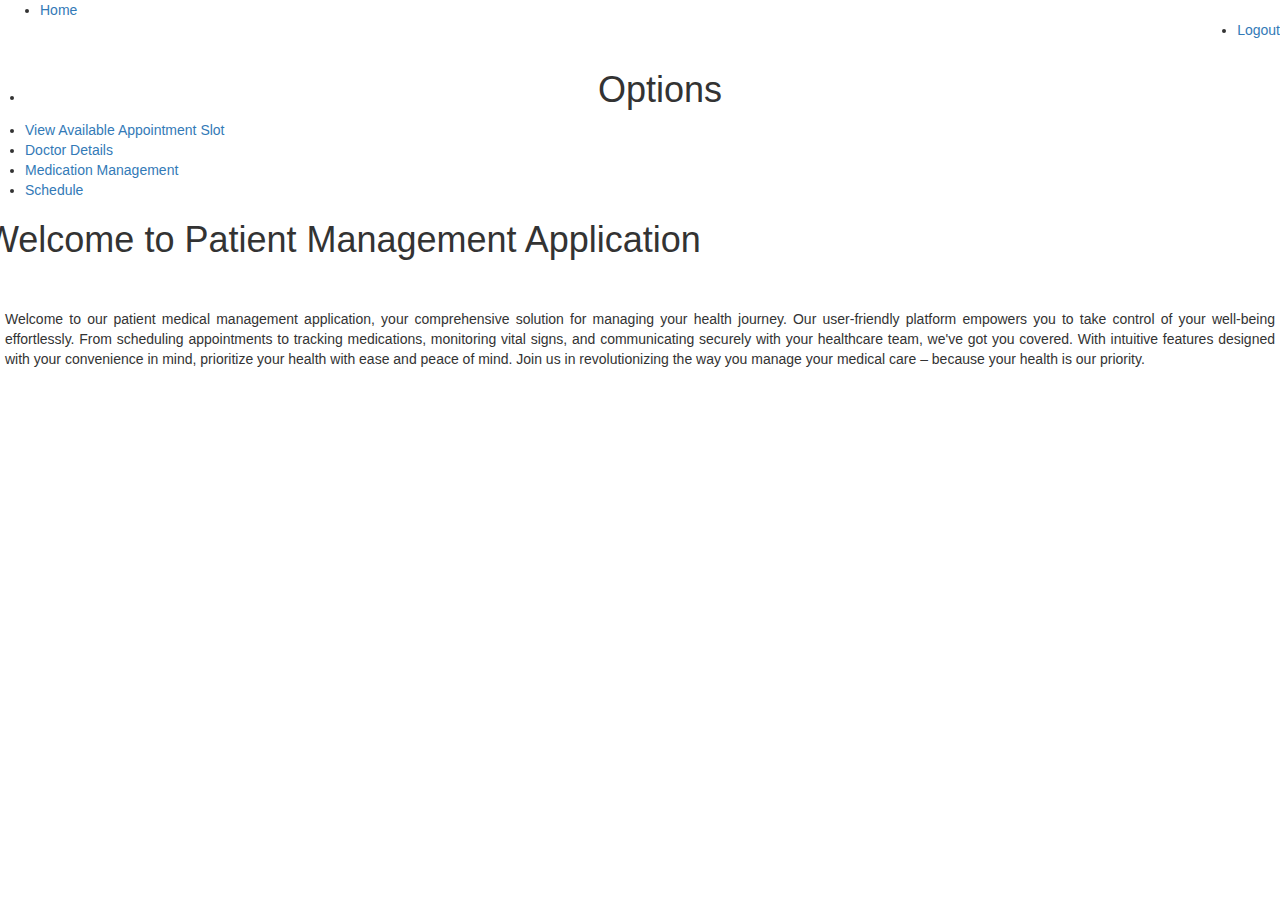
<file: management/target/classes/templates/index.html>
<!DOCTYPE html>
<html lang="en" xmlns:th="http://www.thymeleaf.org"
	xmlns:sec="http://www.thymeleaf.org/thymeleaf-extras-springsecurity3">

<head>
	<meta charset="UTF-8">
	<title>Patient Management System</title>
	<!-- Latest compiled and minified CSS -->
	<link rel="stylesheet" href="https://cdn.jsdelivr.net/npm/bootstrap@3.3.7/dist/css/bootstrap.min.css"
		integrity="sha384-BVYiiSIFeK1dGmJRAkycuHAHRg32OmUcww7on3RYdg4Va+PmSTsz/K68vbdEjh4u" crossorigin="anonymous">
	<link th:href="@{/style.css}" rel="stylesheet" />
</head>

<body>
	<div class="header">
		<ul>
			<li><a href="/">Home</a></li>
			<li style="float:right" sec:authorize="isAuthenticated()"><a class="active" th:href="@{/logout}">Logout</a>
			</li>
		</ul>
	</div>

	<div class="row">
		<div class="column left">
			<div class="middel">
				<div>
					<ul>
						<br>
						<li style="text-align:center;"><h1>Options</h1></li>
						<li><a th:href="@{/appointment/available}">View Available Appointment Slot</a></li>
						<li><a th:href="@{/doctor/details}">Doctor Details</a></li>
						<li><a th:href="@{/medication/list}">Medication Management</a></li>
						<li><a th:href="@{/schedule/user}">Schedule</a></li>
					</ul>
				</div>
			</div>
		</div>
		<div class="column right">
			<div>
				<h1> Welcome to Patient Management Application</h1>
				<br>
				<p style="padding:20px;text-align: justify;text-justify: inter-word;">Welcome to our patient medical management application, your comprehensive solution for managing your health journey. Our user-friendly platform empowers you to take control of your well-being effortlessly. From scheduling appointments to tracking medications, monitoring vital signs, and communicating securely with your healthcare team, we've got you covered. With intuitive features designed with your convenience in mind, prioritize your health with ease and peace of mind. Join us in revolutionizing the way you manage your medical care – because your health is our priority.</p>
			</div>
		</div>
	</div>





	<!--
<div style="margin-left:25%;padding:1px 16px;height:1000px;">
	<h1> Welcome to Patient Management Application</h1>
	</div>-->
</body>

</html>
</file>
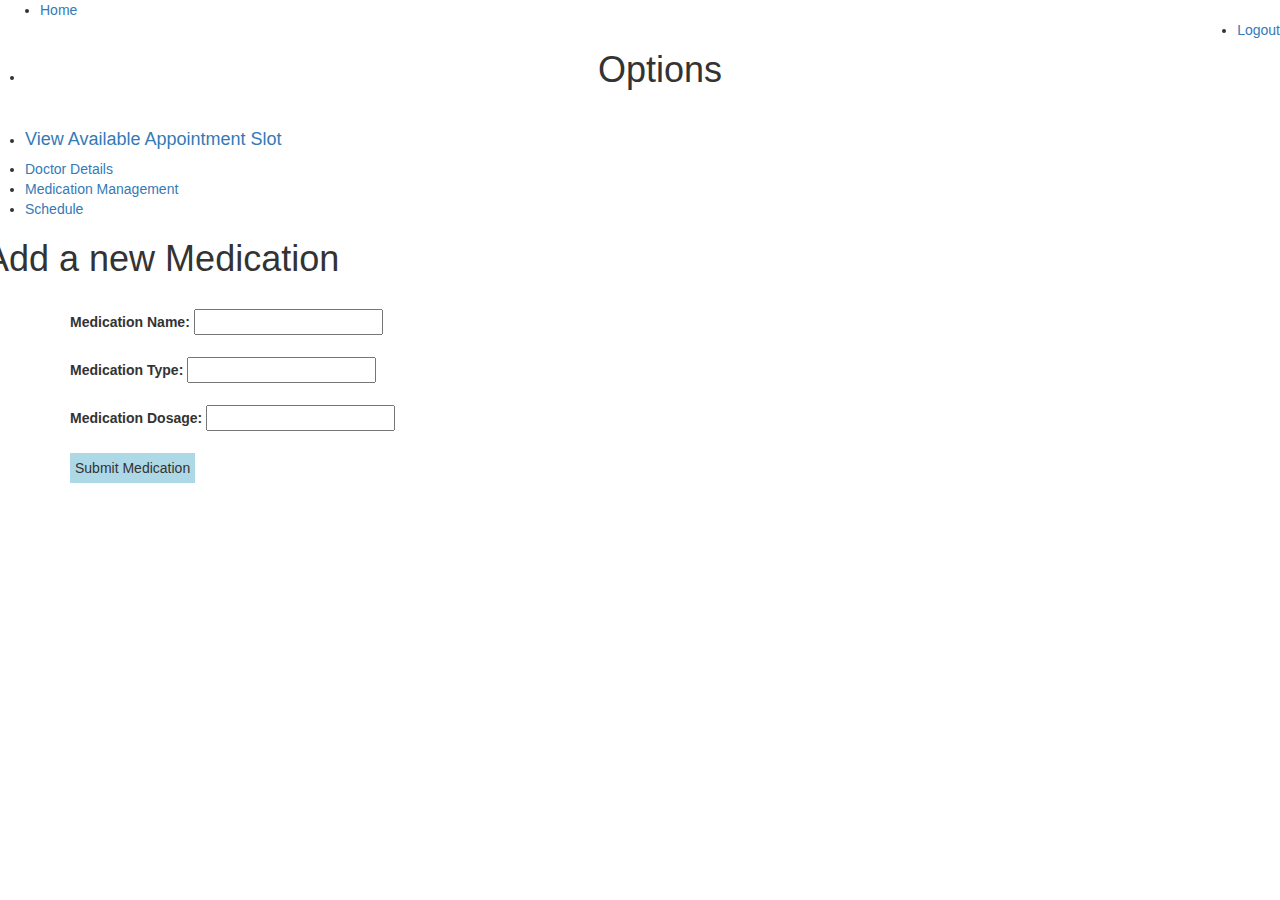
<file: management/target/classes/templates/addMedication.html>
<!DOCTYPE html>
<html lang="en" xmlns:th="http://www.thymeleaf.org"
				xmlns:sec="http://www.thymeleaf.org/thymeleaf-extras-springsecurity3">
<head>
    <meta charset="UTF-8">
    <title>Patient Management System</title>
    <!-- Latest compiled and minified CSS -->
	<link th:href="@{/style.css}" rel="stylesheet" />
<link rel="stylesheet" href="https://cdn.jsdelivr.net/npm/bootstrap@3.3.7/dist/css/bootstrap.min.css" integrity="sha384-BVYiiSIFeK1dGmJRAkycuHAHRg32OmUcww7on3RYdg4Va+PmSTsz/K68vbdEjh4u" crossorigin="anonymous">
</head>
<body>

	<div class="header">
			<ul>
			  <li><a href="/">Home</a></li>
			  <li style="float:right" sec:authorize="isAuthenticated()"><a class="active" th:href="@{/logout}">Logout</a></li>
			</ul>
			</div>
			
			<div class="row">
				  <div class="column left">
					<div class="middel">
						<div>
							<ul>
								<li style="text-align:center;"><h1>Options</h1></li>
								<br>
								<li><a th:href="@{/appointment/available}"><h4>View Available Appointment Slot</h4></a></li>
								<li><a th:href="@{/doctor/details}">Doctor Details</a></li>
								<li><a th:href="@{/medication/list}">Medication Management</a></li>
								<li><a th:href="@{/schedule/user}">Schedule</a></li>
							</ul>		
						</div>
					</div>
				  </div>
				  <div class="column right">
					<div class="container1"> 
						<h1>Add a new Medication</h1>
						<br>
						<div class="container"> 
									<form action="/medication/submitMedication" method="post" th:object="${medication}">

									    <label for="mediName">Medication Name:	</label>
									    <input type="text" name="mediName" id="mediName" required> <br><br>
									    
									    <label for="mediType">Medication Type:	</label>
									    <input type="text" name="mediType" id="mediType" required> <br><br>

									    <label for="dosage">Medication Dosage:	</label>
									    <input type="text" name="dosage" id="dosage"><br><br>

									    <button type="submit" style="background-color:lightblue;border:none;padding:5px">Submit Medication</button>
									    <br><br>
									</form>
								</div>
						</div>
				  </div>
				</div>
		 <!--
	<h1 style="text-align:center">Add a new Medication</h1>
		<div class="container"> 
			<form action="/medication/submitMedication" method="post" th:object="${medication}">

			    <label for="mediName">Medication Name:	</label>
			    <input type="text" name="mediName" id="mediName" required> <br><br>
			    
			    <label for="mediType">Medication Type:	</label>
			    <input type="text" name="mediType" id="mediType" required> <br><br>

			    <label for="dosage">Medication Dosage:	</label>
			    <input type="text" name="dosage" id="dosage"><br><br>

			    <button type="submit" style="background-color:lightblue;border:none;padding:5px">Submit Medication</button>
			    <br><br>
			    <a href="/" class="button" style="background-color:lightblue;border:none;padding:5px">Back to Home Page</a>
			</form>
		</div>-->
	
	
	
</body>
</html>
</file>
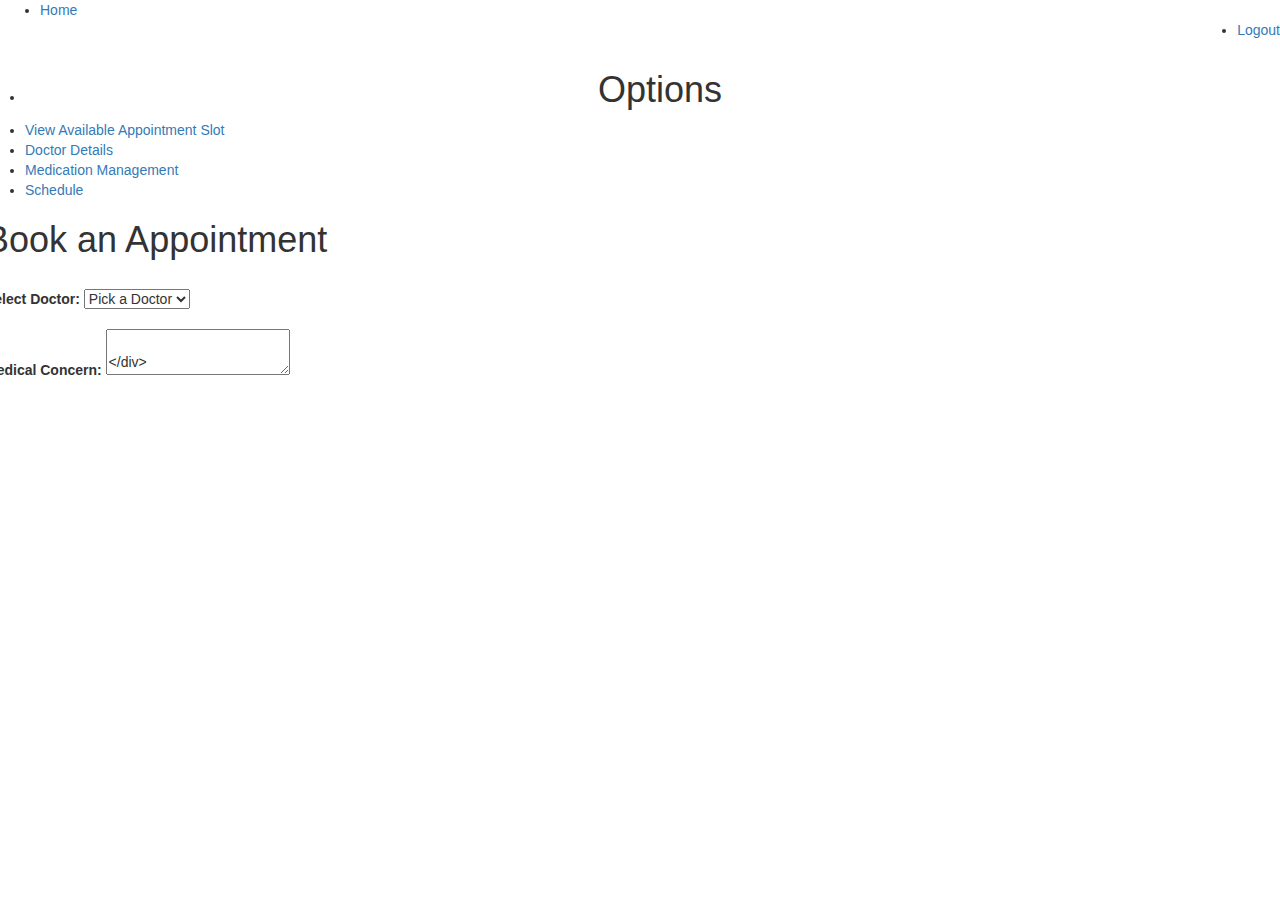
<file: management/target/classes/templates/appointment.html>
<!DOCTYPE html>
<html lang="en" xmlns:th="http://www.thymeleaf.org"
	xmlns:sec="http://www.thymeleaf.org/thymeleaf-extras-springsecurity3">

<head>
	<meta charset="UTF-8">
	<title>Patient Management System</title>
	<!-- Latest compiled and minified CSS -->
	<link th:href="@{/style.css}" rel="stylesheet" />
	<link rel="stylesheet" href="https://cdn.jsdelivr.net/npm/bootstrap@3.3.7/dist/css/bootstrap.min.css"
		integrity="sha384-BVYiiSIFeK1dGmJRAkycuHAHRg32OmUcww7on3RYdg4Va+PmSTsz/K68vbdEjh4u" crossorigin="anonymous">

	<script type="text/javascript" th:src="@{/script.js}"></script>

	<style>
		.box {
			float: left;
			height: 20px;
			width: 20px;
			margin-bottom: 15px;
			border: 1px solid black;
			clear: both;
		}

		.item-button {
			margin: 5px;
			padding: 10px;
			background-color: #80ffd4;
			color: white;
			border: none;
			cursor: pointer;
		}

		.item-button:hover {
			background-color: #45a049;
		}
		
		.item-button.clicked {
			background-colour: #ff6347;
		}
	</style>

</head>

<body>
	<div class="header">
		<ul>
			<li><a href="/">Home</a></li>
			<li style="float:right" sec:authorize="isAuthenticated()"><a class="active" th:href="@{/logout}">Logout</a>
			</li>
		</ul>
	</div>
	<div class="row">
		<div class="column left">
			<div class="middel">
				<div>
					<ul>
						<br>
						<li style="text-align:center;"><h1>Options</h1></li>
						<li><a th:href="@{/appointment/available}">View Available Appointment Slot</a></li>
						<li><a th:href="@{/doctor/details}">Doctor Details</a></li>
						<li><a th:href="@{/medication/list}">Medication Management</a></li>
						<li><a th:href="@{/schedule/user}">Schedule</a></li>
					</ul>
				</div>
			</div>
		</div>
		<div class="column right">
			<div class="container1">
				<h1>Book an Appointment</h1>
				<br>
				<form id="itemForm" action="/appointment/bookAppointment" method="post" th:object="${appointment}">

					<div class="form-group">
						<label for="doctorId">Select Doctor:</label>
						<select id="doctorId" name="doctorId">
							<option value="0">Pick a Doctor</option>
							<option th:each="i : ${doctorList}" th:value="${i.id}"
								th:text="${i.firstName} + ' ' + ${i.lastName}">
							</option>
						</select>
					</div>
					<div class="form-group">
						<label>Medical Concern:</label>
						<textarea th:field="${appointment.comments}" />
					</div>
					<div class="form-group">
						<label>Pick up the Date:</label>
						<input type="date" th:value="${#temporals.format(localDate, 'dd-MM-yyyy')}"
							th:field="${appointment.appointmentDate}" id="appointmentDate" />
						<br><br>
						<input type="button" style="background-color:lightblue;border:none;padding:5px"
							onclick="myFunction()" value="Slot Selection" />
					</div>
					<div class="slot" id="slot">
						</div>
							<div class="form-group">
										<button type="submit" class="form-control btn btn-primary">Book
											Appointment</button>
							</div>
				</form>
			</div>
		</div>
	</div>

	</div>
</body>

</html>
</file>
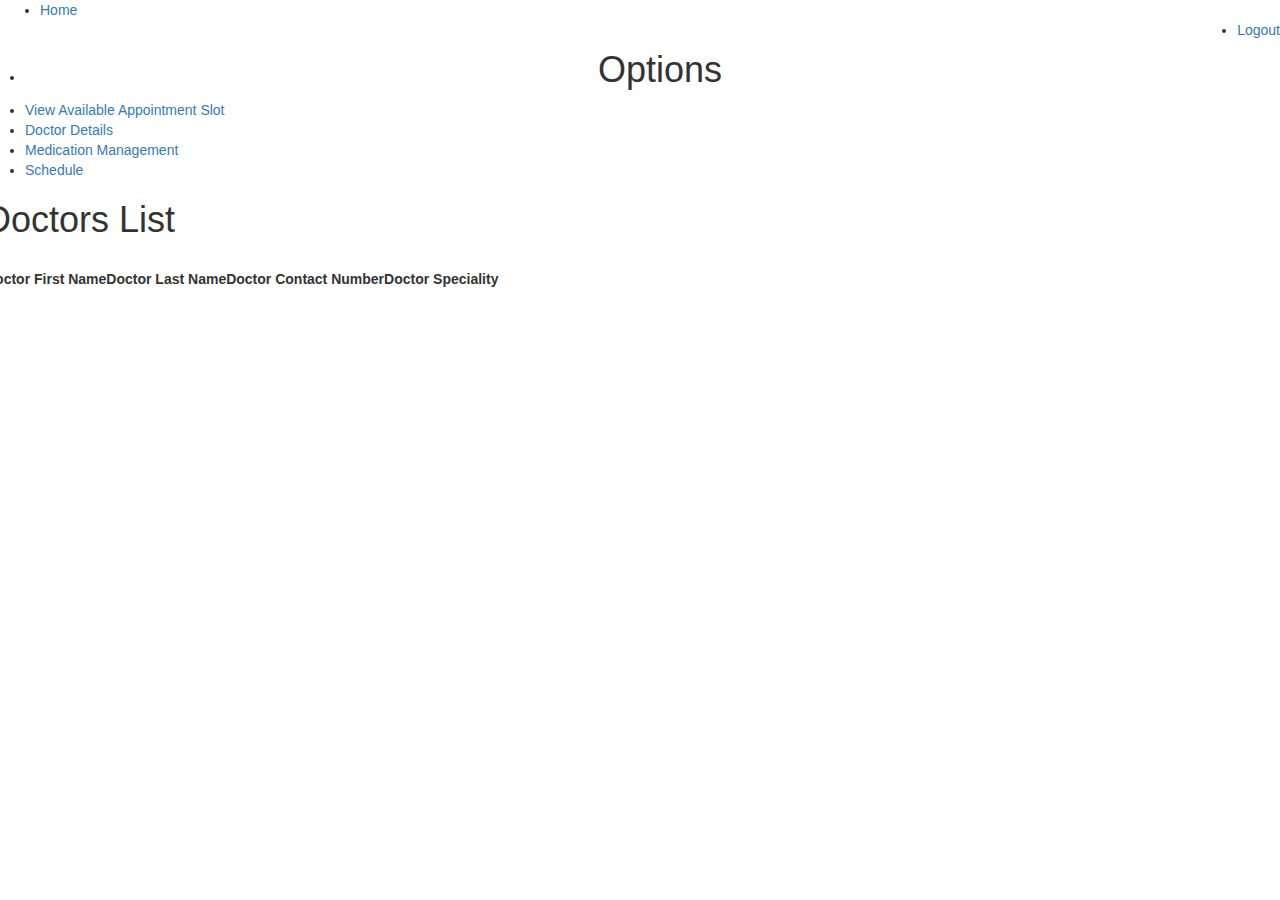
<file: management/target/classes/templates/doctorDetails.html>
<!DOCTYPE html>
<html lang="en" xmlns:th="http://www.thymeleaf.org"
	xmlns:sec="http://www.thymeleaf.org/thymeleaf-extras-springsecurity3">

<head>
	<meta charset="UTF-8">
	<title>Patient Management System</title>
	<!-- Latest compiled and minified CSS -->
	<link rel="stylesheet" href="https://cdn.jsdelivr.net/npm/bootstrap@3.3.7/dist/css/bootstrap.min.css"
		integrity="sha384-BVYiiSIFeK1dGmJRAkycuHAHRg32OmUcww7on3RYdg4Va+PmSTsz/K68vbdEjh4u" crossorigin="anonymous">
	<link th:href="@{/style.css}" rel="stylesheet" />
</head>

<body>
	<div class="header">
		<ul>
			<li><a href="/">Home</a></li>
			<li style="float:right" sec:authorize="isAuthenticated()"><a class="active" th:href="@{/logout}">Logout</a>
			</li>
		</ul>
	</div>

	<div class="row">
		<div class="column left">
			<div class="middel">
				<div>
					<ul>
						<li style="text-align:center;"><h1>Options</h1></li>
						<li><a th:href="@{/appointment/available}">View Available Appointment Slot</a></li>
						<li><a th:href="@{/doctor/details}">Doctor Details</a></li>
						<li><a th:href="@{/medication/list}">Medication Management</a></li>
						<li><a th:href="@{/schedule/user}">Schedule</a></li>
					</ul>
				</div>
			</div>
		</div>
		<div class="column right">
			<div class="container1">
				<h1> Doctors List</h1>
				<br>
				<table class="fit-content">
					<thead>
						<tr>
							<th>Doctor First Name</th>
							<th>Doctor Last Name</th>
							<th>Doctor Contact Number</th>
							<th>Doctor Speciality</th>
						</tr>
					</thead>
					<tbody>
						<tr th:each="doctorList: ${doctorList}">
							<td th:text="${doctorList.firstName}"></td>
							<td th:text="${doctorList.lastName}"></td>
							<td th:text="${doctorList.phoneNumber}"></td>
							<td th:text="${doctorList.speciality}"></td>
						</tr>
					</tbody>
				</table>
			</div>
		</div>
	</div>

</body>

</html>
</file>
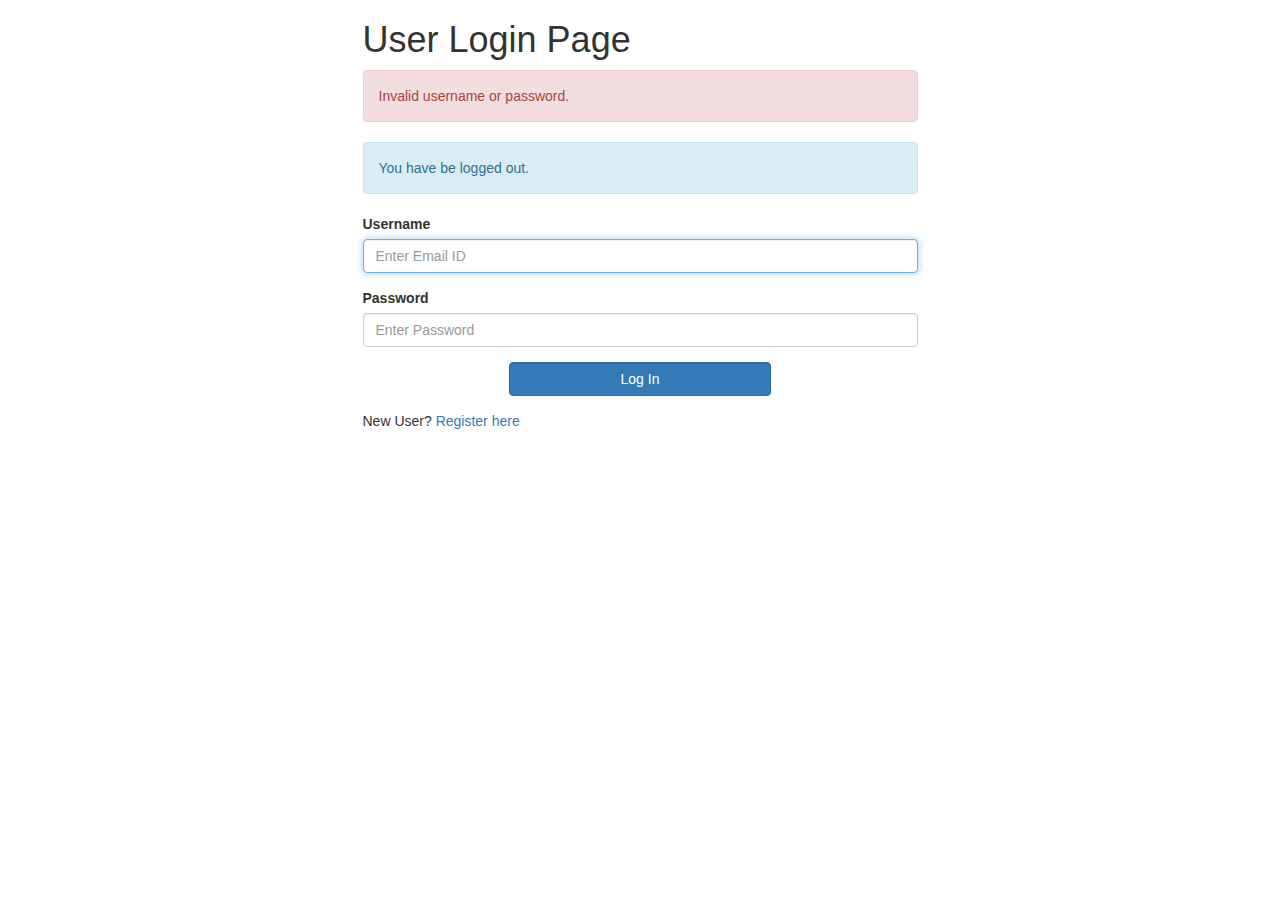
<file: management/target/classes/templates/login.html>
<!DOCTYPE html>
<html lang="en" xmlns:th="http://www.thymeleaf.org">

<head>
	<meta charset="UTF-8">
	<title>Patient Management System</title>
	<!-- Latest compiled and minified CSS -->
	<link rel="stylesheet" href="https://cdn.jsdelivr.net/npm/bootstrap@3.3.7/dist/css/bootstrap.min.css"
		integrity="sha384-BVYiiSIFeK1dGmJRAkycuHAHRg32OmUcww7on3RYdg4Va+PmSTsz/K68vbdEjh4u" crossorigin="anonymous">
</head>

<body>

	<div class="container">
		<div class="row">
			<div class="col-md-6 col-md-offset-3">
				<h1>User Login Page</h1>

				<form th:action="@{/login}" method="post">

					<!-- Error Message -->
					<div th:if="${param.error}">
						<div class="alert alert-danger">
							Invalid username or password.
						</div>
					</div>

					<!-- logout message -->
					<div th:if="${param.logout}">
						<div class="alert alert-info">
							You have be logged out.
						</div>
					</div>

					<div class="form-group">
						<label class="control-label" for="username">
							Username
						</label>
						<input id="username" type="email" name="username" class="form-control"
							placeholder="Enter Email ID" autofocus="autofocus" />
					</div>

					<div class="form-group">
						<label class="control-label" for="password">
							Password
						</label>
						<input id="password" type="password" class="form-control" name="password"
							placeholder="Enter Password" autofocus="autofocus" />
					</div>

					<div class="form-group">
						<div class="row">
							<div class="col-sm-6 col-sm-offset-3">
								<input type="submit" name="login-submit" id="login-sublit"
									class="form-control btn btn-primary" value="Log In" />
							</div>
						</div>
					</div>

				</form>

				<div class="form-group">
					<span>
						New User? <a href="/" th:href="@{/registration}">Register here</a>
					</span>
				</div>

			</div>
		</div>
	</div>

</body>

</html>
</file>
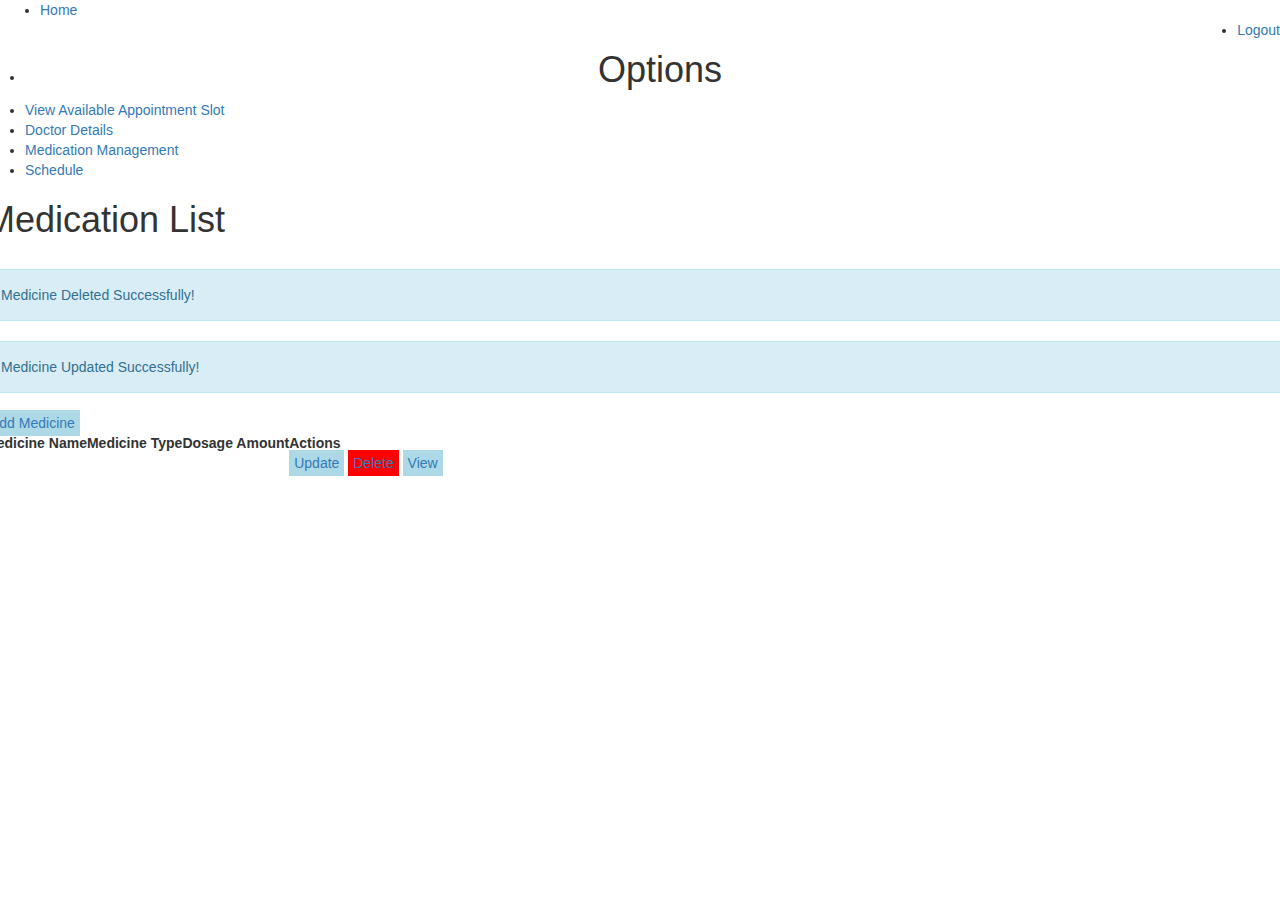
<file: management/target/classes/templates/medicationDetails.html>
<!DOCTYPE html>
<html lang="en" xmlns:th="http://www.thymeleaf.org"
	xmlns:sec="http://www.thymeleaf.org/thymeleaf-extras-springsecurity3">

<head>
	<meta charset="UTF-8">
	<title>Patient Management System</title>
	<!-- Latest compiled and minified CSS -->
	<link th:href="@{/style.css}" rel="stylesheet" />
	<link rel="stylesheet" href="https://cdn.jsdelivr.net/npm/bootstrap@3.3.7/dist/css/bootstrap.min.css"
		integrity="sha384-BVYiiSIFeK1dGmJRAkycuHAHRg32OmUcww7on3RYdg4Va+PmSTsz/K68vbdEjh4u" crossorigin="anonymous">
</head>

<body>

	<div class="header">
		<ul>
			<li><a href="/">Home</a></li>
			<li style="float:right" sec:authorize="isAuthenticated()"><a class="active" th:href="@{/logout}">Logout</a>
			</li>
		</ul>
	</div>

	<div class="row">
		<div class="column left">
			<div class="middel">
				<div>
					<ul>
						<li style="text-align:center;"><h1>Options</h1></li>
						<li><a th:href="@{/appointment/available}">View Available Appointment Slot</a></li>
						<li><a th:href="@{/doctor/details}">Doctor Details</a></li>
						<li><a th:href="@{/medication/list}">Medication Management</a></li>
						<li><a th:href="@{/schedule/user}">Schedule</a></li>
					</ul>
				</div>
			</div>
		</div>
		<div class="column right">
			<div class="container1">
				<h1> Medication List</h1>
				<br>
				<div th:if="${param.deletesuccess}">
					<div class="alert alert-info">
						Medicine Deleted Successfully!
					</div>
				</div>
				<div th:if="${param.updatesuccess}">
					<div class="alert alert-info">
						Medicine Updated Successfully!
					</div>
				</div>
				<div>
					<a href="/medication/addMedication" class="button" style="background-color:lightblue;border:none;padding:5px">Add Medicine</a>
				</div>
				<table class="fit-content">
					<thead>
						<tr>
							<th>Medicine Name</th>
							<th>Medicine Type</th>
							<th>Dosage Amount</th>
							<th>Actions</th>
						</tr>
					</thead>
					<tbody>
						<tr th:each="medicine: ${medicine}">
							<td th:text="${medicine.mediName}"></td>
							<td th:text="${medicine.mediType}"></td>
							<td th:text="${medicine.dosage}"></td>
							<td>
								<a th:href="@{/medication/updateMedicine/{id}(id = ${medicine.id})}" class="button"
									style="background-color:lightblue;border:none;padding:5px">Update</a>
								<a th:href="@{/medication/deleteMedicine/{id}(id = ${medicine.id})}" class="button"
									style="background-color:red;border:none;padding:5px">Delete</a>
								<a th:href="@{/medication/viewMedicine/{id}(id = ${medicine.id})}" class="button"
									style="background-color:lightblue;border:none;padding:5px">View</a>
							</td>
						</tr>
					</tbody>
				</table>
			</div>
		</div>
	</div>

</body>

</html>
</file>
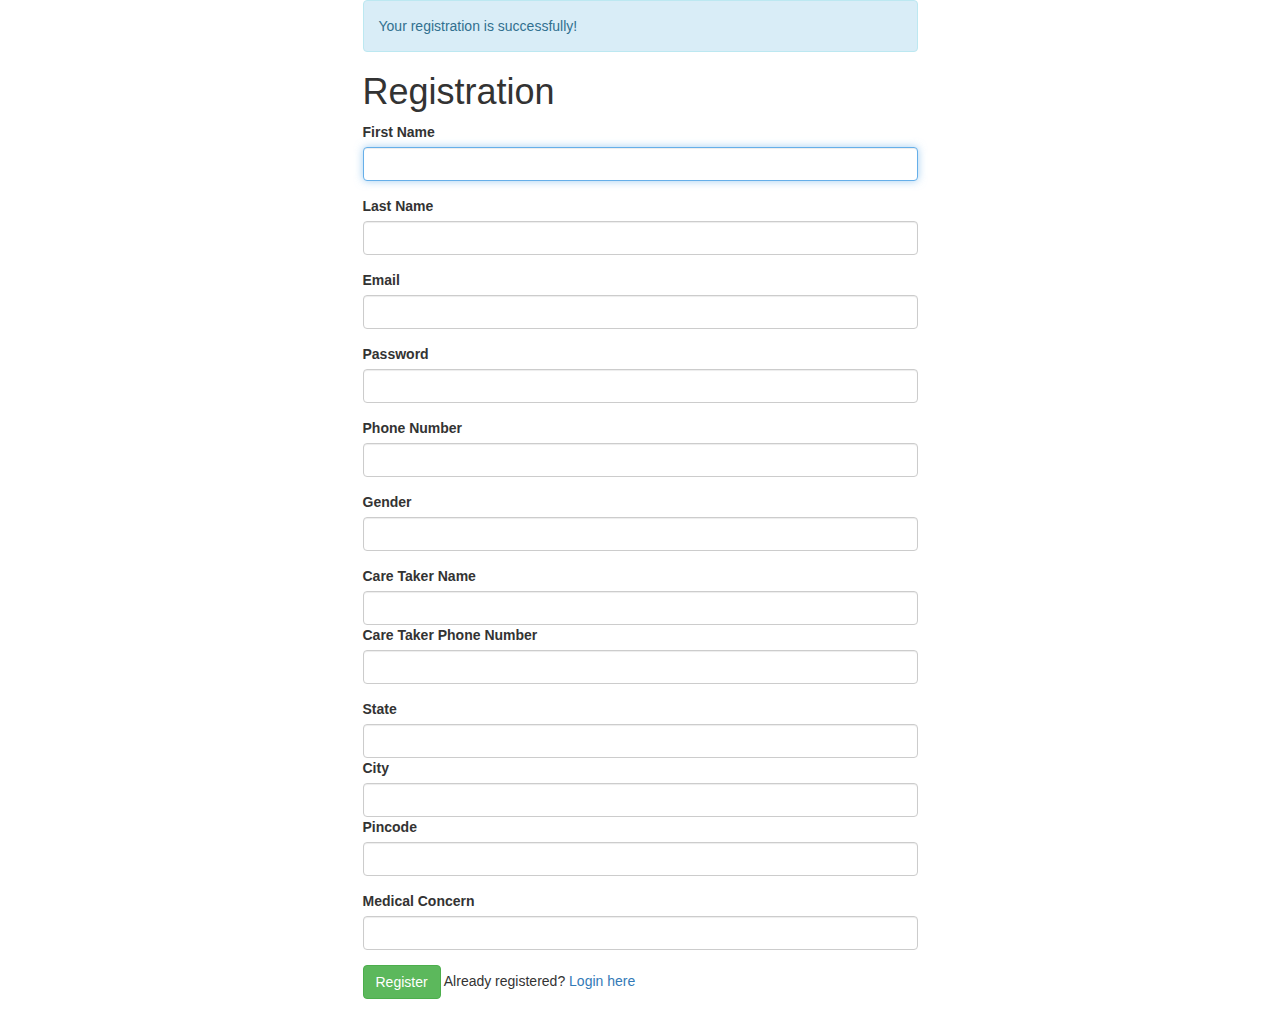
<file: management/target/classes/templates/registration.html>
<!DOCTYPE html>
<html lang="en" xmlns:th="http://www.thymeleaf.org">

<head>
	<meta charset="UTF-8">
	<title>Patient Management System</title>
	<!-- Latest compiled and minified CSS -->
	<link rel="stylesheet" href="https://cdn.jsdelivr.net/npm/bootstrap@3.3.7/dist/css/bootstrap.min.css"
		integrity="sha384-BVYiiSIFeK1dGmJRAkycuHAHRg32OmUcww7on3RYdg4Va+PmSTsz/K68vbdEjh4u" crossorigin="anonymous">
</head>

<body>
	<div class="container">
		<div class="row">
			<div class="col-md-6 col-md-offset-3">
				<!--Success message -->
				<div th:if="${param.success}">
					<div class="alert alert-info">
						Your registration is successfully!
					</div>
				</div>

				<h1>Registration</h1>
				<form th:action="@{/registration}" method="post" th:object="${user}">

					<div class="form-group">
						<label class="control-label" for="firstName">
							First Name
						</label>
						<input id="firstName" class="form-control" th:field="${user.firstName}" required
							autofocus="autofocus" />
					</div>

					<div class="form-group">
						<label class="control-label" for="lastName">
							Last Name
						</label>
						<input id="lastName" class="form-control" th:field="${user.lastName}" required
							autofocus="autofocus" />
					</div>

					<div class="form-group">
						<label class="control-label" for="email">
							Email
						</label>
						<input id="email" class="form-control" th:field="${user.email}" required
							autofocus="autofocus" />
					</div>

					<div class="form-group">
						<label class="control-label" for="password">
							Password
						</label>
						<input id="password" type="password" class="form-control" th:field="${user.password}" required
							autofocus="autofocus" />
					</div>

					<div class="form-group">
						<label class="control-label" for="phoneNumber">
							Phone Number
						</label>
						<input id="phoneNumber" class="form-control" th:field="${user.phoneNumber}" required
							autofocus="autofocus" />
					</div>

					<div class="form-group">
						<label class="control-label" for="gender">
							Gender
						</label>
						<input id="gender" class="form-control" th:field="${user.gender}" required
							autofocus="autofocus" />
					</div>

					<div class="form-group">
						<label class="control-label" for="careTakerName">
							Care Taker Name
						</label>
						<input id="careTakerName" class="form-control" th:field="${user.careTakerName}" required
							autofocus="autofocus" />
						<label class="control-label" for="careTakerPhoneNumber">
							Care Taker Phone Number
						</label>
						<input id="careTakerPhoneNumber" class="form-control" th:field="${user.careTakerPhoneNumber}"
							required autofocus="autofocus" />
					</div>

					<div class="form-group">
						<label class="control-label" for="state">
							State
						</label>
						<input id="state" class="form-control" th:field="${user.state}" required
							autofocus="autofocus" />
						<label class="control-label" for="city">
							City
						</label>
						<input id="city" class="form-control" th:field="${user.city}" required autofocus="autofocus" />
						<label class="control-label" for="pincode">
							Pincode
						</label>
						<input id="pincode" class="form-control" th:field="${user.pincode}" required
							autofocus="autofocus" />
					</div>

					<div class="form-group">
						<label class="control-label" for="medicalConcern">
							Medical Concern
						</label>
						<input id="medicalConcern" class="form-control" th:field="${user.medicalConcern}" required
							autofocus="autofocus" />
					</div>

					<div class="form-group">
						<button type="submit" class="btn btn-success">Register</button>
						<span>Already registered? <a href="/" th:href="@{/login}">Login here</a></span>
					</div>

				</form>
			</div>
		</div>
	</div>

</body>

</html>
</file>
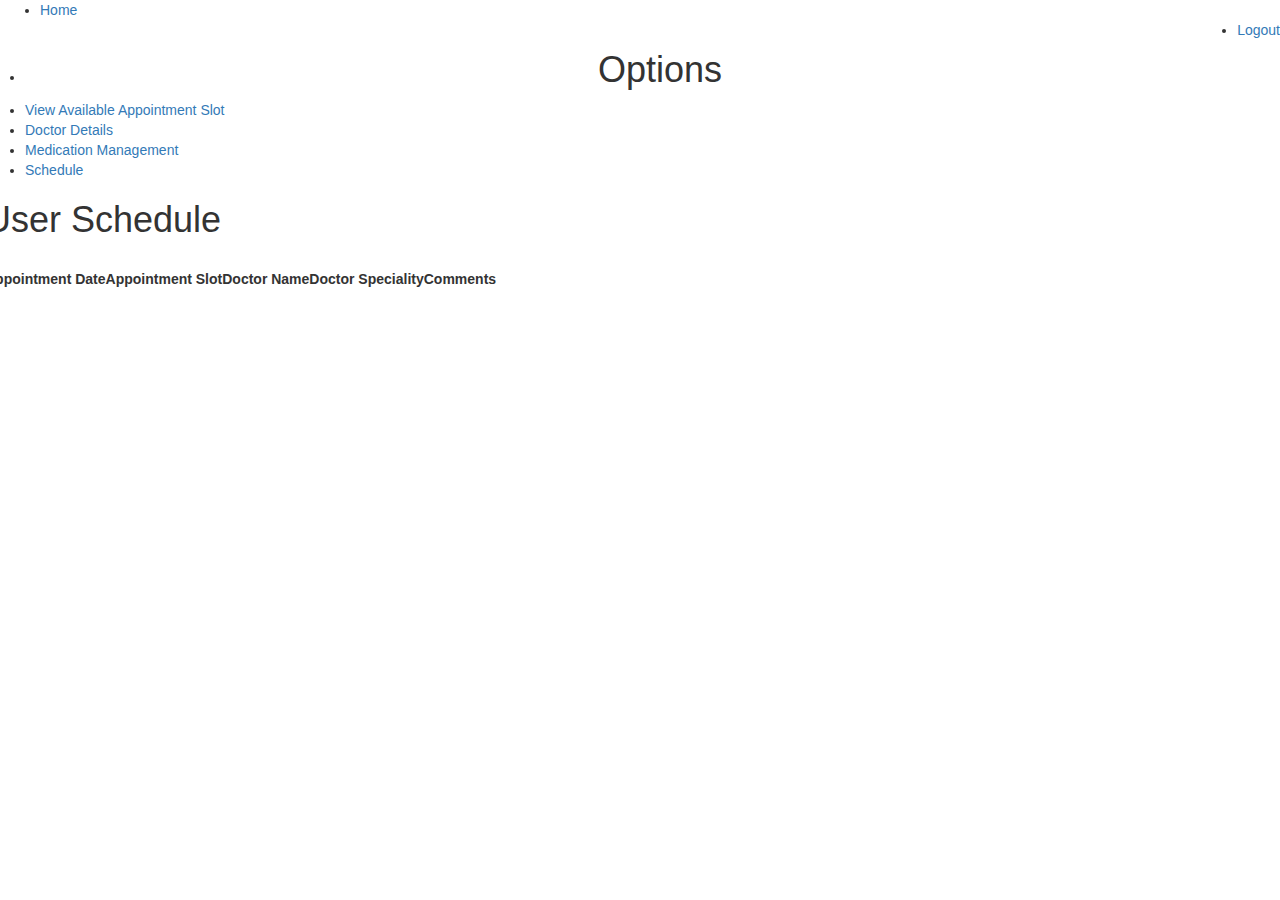
<file: management/target/classes/templates/schedules.html>
<!DOCTYPE html>
<html lang="en" xmlns:th="http://www.thymeleaf.org"
	xmlns:sec="http://www.thymeleaf.org/thymeleaf-extras-springsecurity3">

<head>
	<meta charset="UTF-8">
	<title>Patient Management System</title>
	<!-- Latest compiled and minified CSS -->
	<link th:href="@{/style.css}" rel="stylesheet" />
	<link rel="stylesheet" href="https://cdn.jsdelivr.net/npm/bootstrap@3.3.7/dist/css/bootstrap.min.css"
		integrity="sha384-BVYiiSIFeK1dGmJRAkycuHAHRg32OmUcww7on3RYdg4Va+PmSTsz/K68vbdEjh4u" crossorigin="anonymous">
</head>
<body>
	<div class="header">
		<ul>
			<li><a href="/">Home</a></li>
			<li style="float:right" sec:authorize="isAuthenticated()"><a class="active" th:href="@{/logout}">Logout</a>
			</li>
		</ul>
	</div>

	<div class="row">
		<div class="column left">
			<div class="middel">
				<div>
					<ul>
						<li style="text-align:center;"><h1>Options</h1></li>
						<li><a th:href="@{/appointment/available}">View Available Appointment Slot</a></li>
						<li><a th:href="@{/doctor/details}">Doctor Details</a></li>
						<li><a th:href="@{/medication/list}">Medication Management</a></li>
						<li><a th:href="@{/schedule/user}">Schedule</a></li>
					</ul>
				</div>
			</div>
		</div>
		<div class="column right">
			<div class="container1">
				<h1>User Schedule</h1>
				<br>
				<table class="fit-content">
					<thead>
						<tr>
							<th>Appointment Date</th>
							<th>Appointment Slot</th>
							<th>Doctor Name</th>
							<th>Doctor Speciality</th>
							<th>Comments</th>
						</tr>
					</thead>
					<tbody>
						<tr th:each="schedules: ${schedules}">
							<td th:text="${schedules.appointmentDate}"></td>
							<td th:text="${schedules.slot.name}"></td>
							<td th:text="${schedules.doctor.firstName} + ' ' + ${schedules.doctor.lastName}"></td>
							<td th:text="${schedules.doctor.speciality}"></td>
							<td th:text="${schedules.comments}"></td>

						</tr>
					</tbody>
				</table>
			</div>
		</div>
	</div>
</body>

</html>
</file>
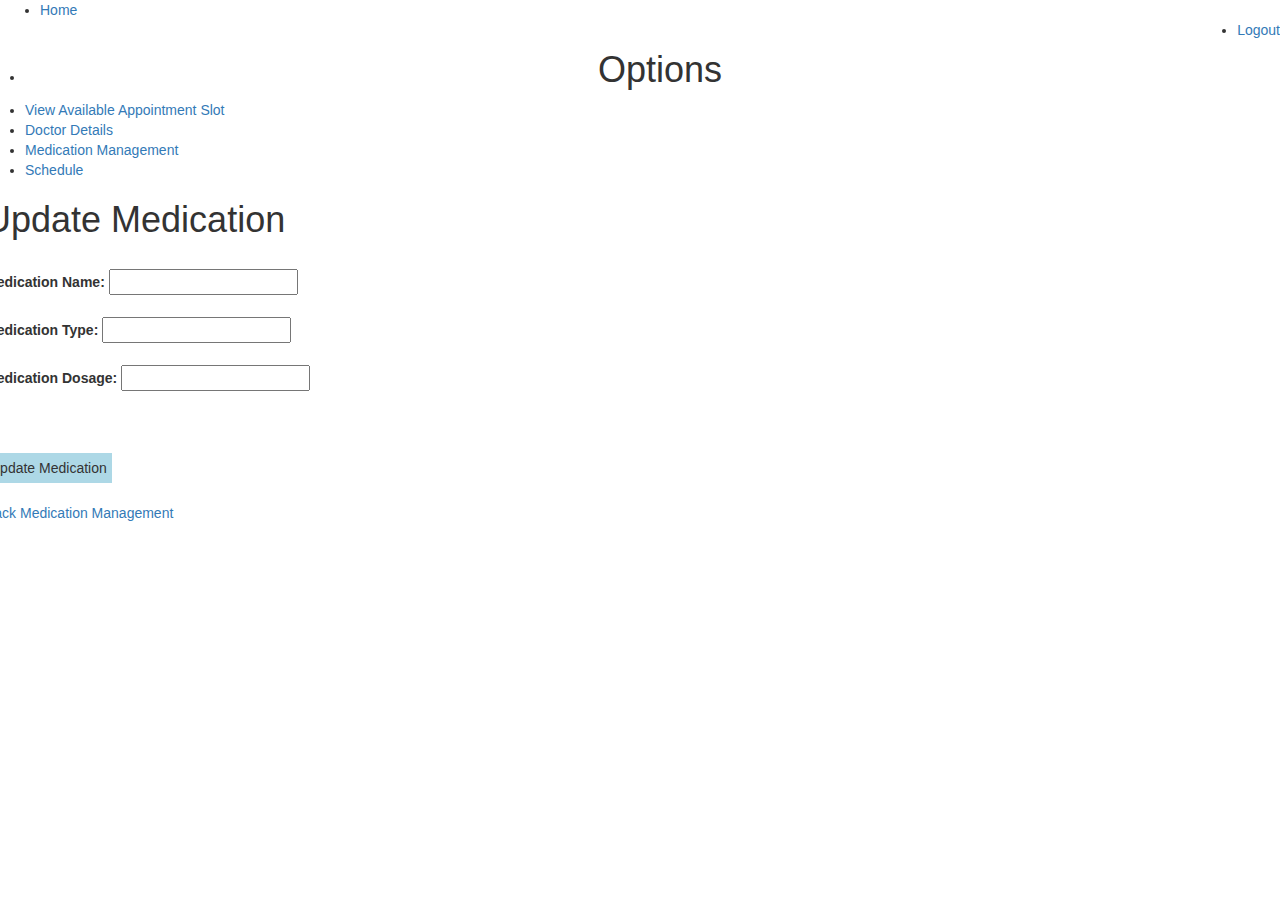
<file: management/target/classes/templates/updateMedicine.html>
<!DOCTYPE html>
<html lang="en" xmlns:th="http://www.thymeleaf.org"
	xmlns:sec="http://www.thymeleaf.org/thymeleaf-extras-springsecurity3">

<head>
	<meta charset="UTF-8">
	<title>Patient Management System</title>
	<!-- Latest compiled and minified CSS -->
	<link th:href="@{/style.css}" rel="stylesheet" />
	<link rel="stylesheet" href="https://cdn.jsdelivr.net/npm/bootstrap@3.3.7/dist/css/bootstrap.min.css"
		integrity="sha384-BVYiiSIFeK1dGmJRAkycuHAHRg32OmUcww7on3RYdg4Va+PmSTsz/K68vbdEjh4u" crossorigin="anonymous">
</head>

<body>

	<div class="header">
		<ul>
			<li><a href="/">Home</a></li>
			<li style="float:right" sec:authorize="isAuthenticated()"><a class="active" th:href="@{/logout}">Logout</a>
			</li>
		</ul>
	</div>

	<div class="row">
		<div class="column left">
			<div class="middel">
				<div>
					<ul>
						<li style="text-align:center;"><h1>Options</h1></li>
						<li><a th:href="@{/appointment/available}">View Available Appointment Slot</a></li>
						<li><a th:href="@{/doctor/details}">Doctor Details</a></li>
						<li><a th:href="@{/medication/list}">Medication Management</a></li>
						<li><a th:href="@{/schedule/user}">Schedule</a></li>
					</ul>
				</div>
			</div>
		</div>
		<div class="column right">
			<div class="container1">
				<h1>Update Medication</h1>
				<br>
				<form action="/medication/updateMedicine" method="post" th:object="${medication}">

					<label for="mediName">Medication Name: </label>
					<input type="text" name="mediName" id="mediName" th:value="${medication.mediName}"> <br><br>

					<label for="mediType">Medication Type: </label>
					<input type="text" name="mediType" id="mediType" th:value="${medication.mediType}"> <br><br>

					<label for="dosage">Medication Dosage: </label>
					<input type="text" name="dosage" id="dosage" th:value="${medication.dosage}"><br><br>

					<input type="hidden" name="id" id="id" th:value="${medication.id}"> <br><br>

					<button type="submit" style="background-color:lightblue;border:none;padding:5px">Update
						Medication</button>
					<br><br>

				</form>
				<a href="/medication/list">Back Medication Management</a>
			</div>
		</div>
	</div>
</body>

</html>
</file>
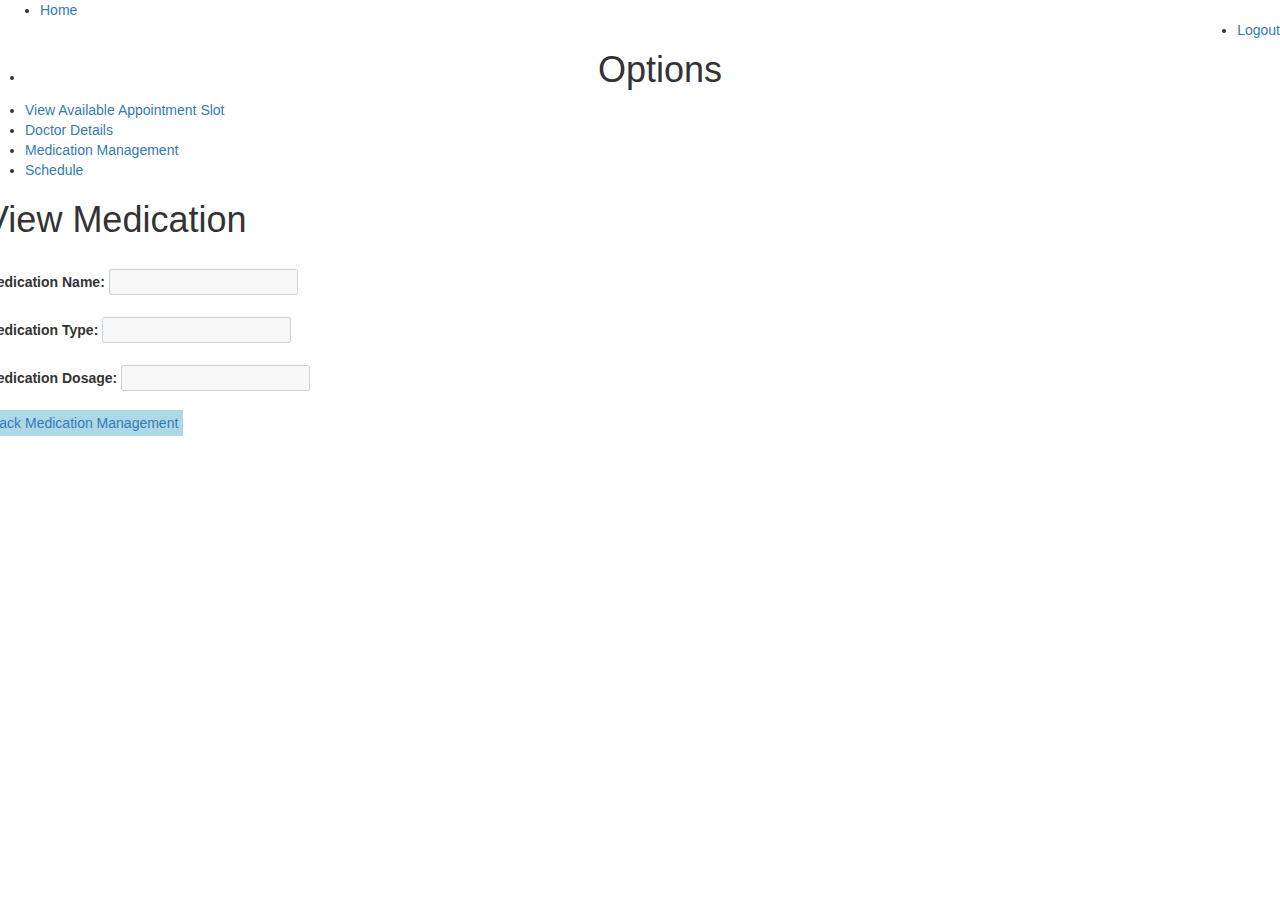
<file: management/target/classes/templates/viewMedicine.html>
<!DOCTYPE html>
<html lang="en" xmlns:th="http://www.thymeleaf.org"
	xmlns:sec="http://www.thymeleaf.org/thymeleaf-extras-springsecurity3">

<head>
	<meta charset="UTF-8">
	<title>Patient Management System</title>
	<!-- Latest compiled and minified CSS -->
	<link th:href="@{/style.css}" rel="stylesheet" />
	<link rel="stylesheet" href="https://cdn.jsdelivr.net/npm/bootstrap@3.3.7/dist/css/bootstrap.min.css"
		integrity="sha384-BVYiiSIFeK1dGmJRAkycuHAHRg32OmUcww7on3RYdg4Va+PmSTsz/K68vbdEjh4u" crossorigin="anonymous">
</head>

<body>

	<div class="header">
		<ul>
			<li><a href="/">Home</a></li>
			<li style="float:right" sec:authorize="isAuthenticated()"><a class="active" th:href="@{/logout}">Logout</a>
			</li>
		</ul>
	</div>

	<div class="row">
		<div class="column left">
			<div class="middel">
				<div>
					<ul>
						<li style="text-align:center;"><h1>Options</h1></li>
						<li><a th:href="@{/appointment/available}">View Available Appointment Slot</a></li>
						<li><a th:href="@{/doctor/details}">Doctor Details</a></li>
						<li><a th:href="@{/medication/list}">Medication Management</a></li>
						<li><a th:href="@{/schedule/user}">Schedule</a></li>
					</ul>
				</div>
			</div>
		</div>
		<div class="column right">
			<div class="container1">
				<h1>View Medication</h1>
				<br>

				<form th:object="${medication}">

					<label for="mediName">Medication Name: </label>
					<input type="text" name="mediName" id="mediName" th:value="${medication.mediName}" disabled>
					<br><br>

					<label for="mediType">Medication Type: </label>
					<input type="text" name="mediType" id="mediType" th:value="${medication.mediType}" disabled>
					<br><br>

					<label for="dosage">Medication Dosage: </label>
					<input type="text" name="dosage" id="dosage" th:value="${medication.dosage}" disabled><br><br>

					<a href="/medication/list" class="button"
						style="background-color:lightblue;border:none;padding:5px">Back Medication Management</a>
					<br><br>
				</form>
			</div>
		</div>

</body>

</html>
</file>
